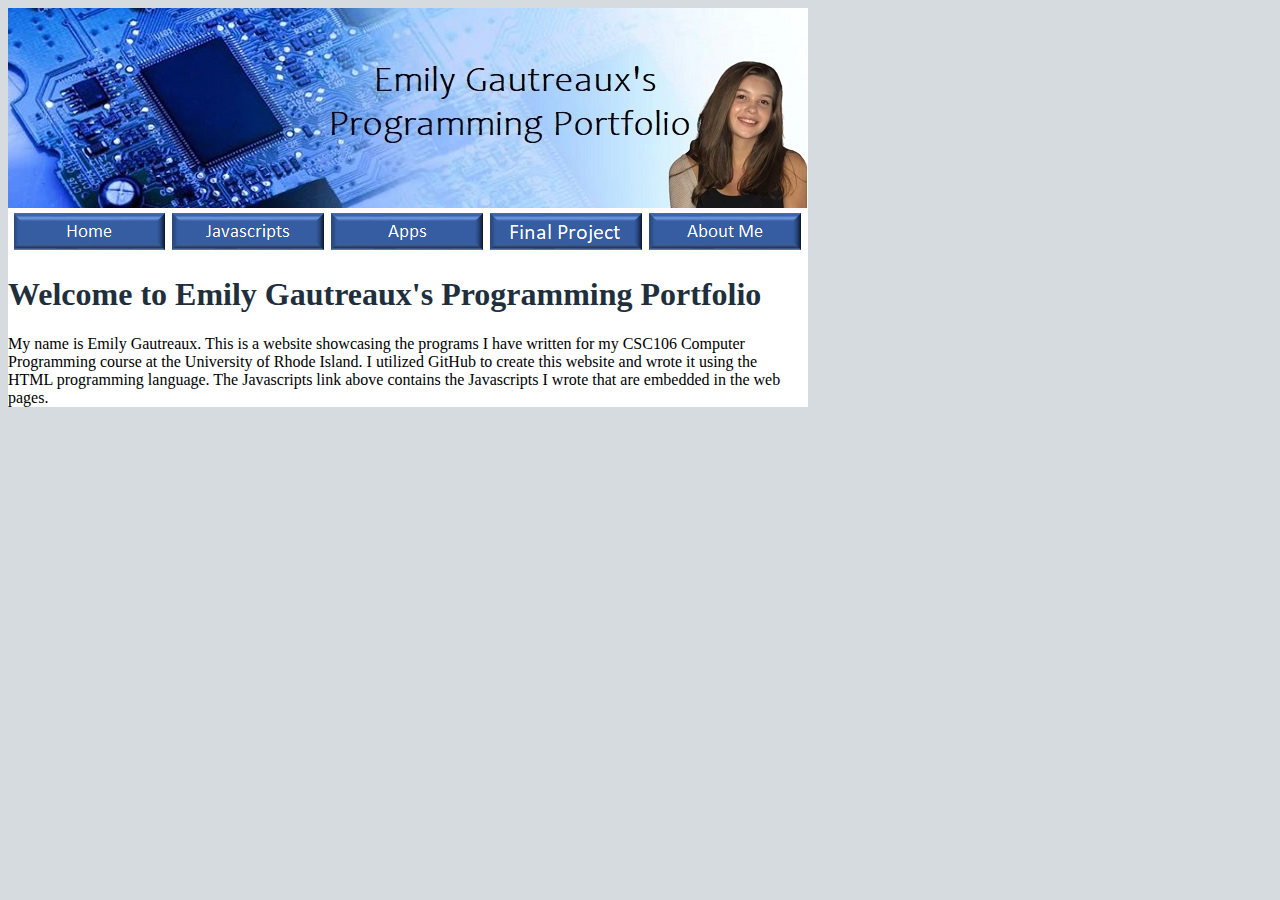
<file: index.html>
<!DOCTYPE html>
<html>
  <head>
    <meta charset="utf-8">
    <title> Emily's Programming Portfolio </title>  
    <link rel="stylesheet" href="style1.css">
    <style>
      html{background-color: rgb(214,219,223);}
      </style>
  </head>
  <body>
    
    <img src="myBanner.jpg">
    <table>
      <thread>
        <tr>
          <th> <a href="index.html">  <img src="homenew.png"> </a> </th> 
          <th> <a href="javascripts.html">  <img src="javascripts.png"> </a> </th> 
          <th> <a href="apps.html"> <img src="Apps.png"> </a> </th>
          <th> <a href="finalproject.html"><img src="project.png"></a></th>
          <th> <a href="aboutme.html"> <img src="about_me.png"> </a> </th>          
        </tr>
      </thread>
    </table>   
    
    
    
    <h1> Welcome to Emily Gautreaux's Programming Portfolio</h1>
    <p> My name is Emily Gautreaux. This is a website showcasing the programs I have written for my CSC106 Computer <br>
      Programming course at the University of Rhode Island. I utilized GitHub to create this website and wrote it using the <br>
      HTML programming language. The Javascripts link above contains the Javascripts I wrote that are embedded in the web <br>
      pages. </p>
      
    
  </body>
</html>
</file>
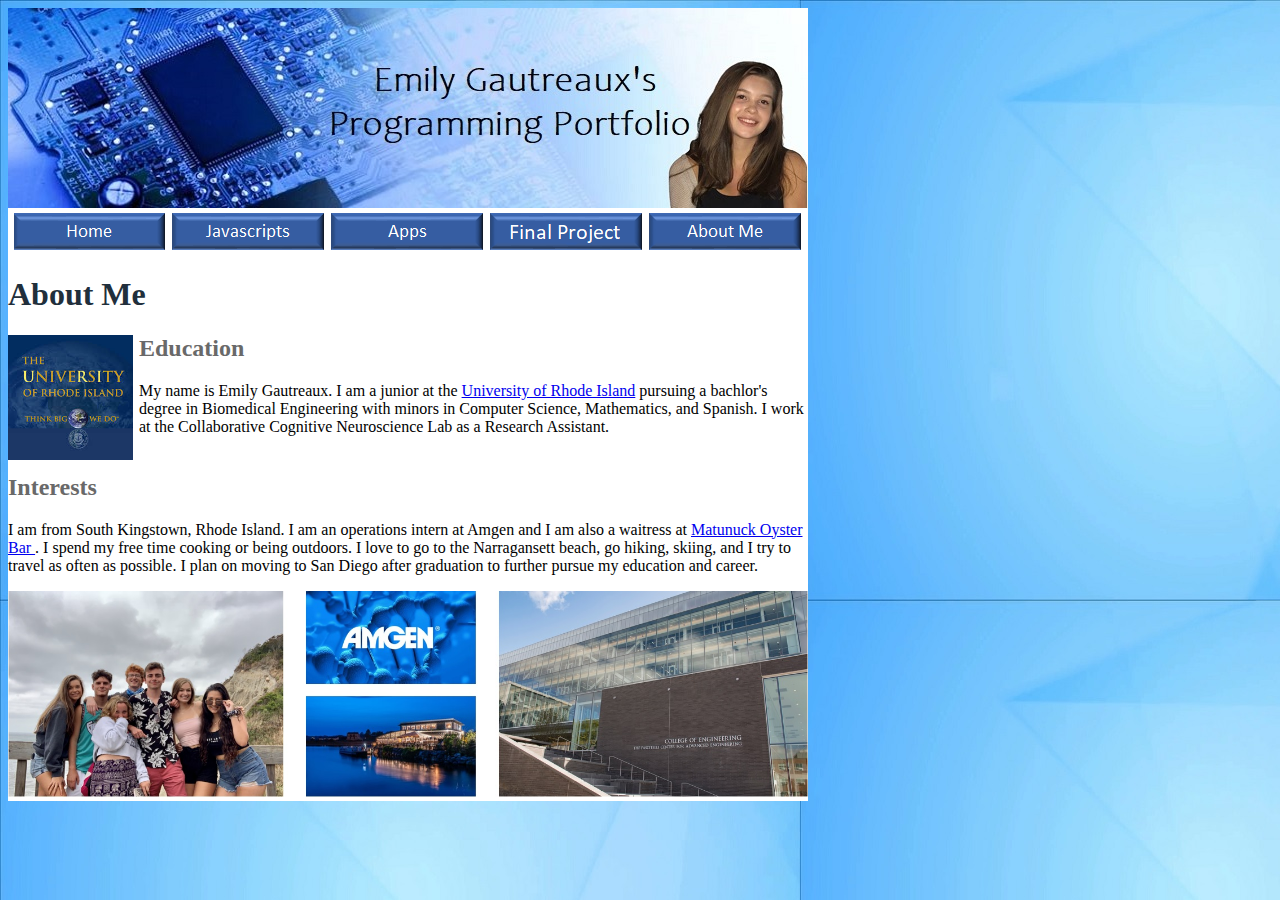
<file: aboutme.html>
<!DOCTYPE html>
<html>
  <head>    
    <meta charset="utf-8">
    <title> Emily's Programming Portfolio </title>
    <link rel="stylesheet" href="style1.css">
    <style>
      #URI{float:left; margin-right: 6px;}
      html{background-image: url("myBackground.jpg");}
    </style>
   </head>
  
  <body>
    
    <img src="myBanner.jpg">
     <table>
      <thread>
        <tr>
          <th> <a href="index.html">  <img src="homenew.png"> </a> </th> 
          <th> <a href="javascripts.html">  <img src="javascripts.png"> </a> </th> 
          <th> <a href="apps.html"> <img src="Apps.png"> </a> </th>
          <th> <a href="finalproject.html"><img src="project.png"></a></th>
          <th> <a href="aboutme.html"> <img src="about_me.png"> </a> </th>
        </tr>
      </thread>
    </table>   
    <h1> About Me </h1>
     <img id="URI" src="Rhody.jpg" width="125">
    <h2> Education </h2>   
    <p> My name is Emily Gautreaux. I am a junior at the <a href="https://www.uri.edu/">University of Rhode Island</a> pursuing a bachlor's degree  
      in Biomedical Engineering with minors in Computer Science, Mathematics, and Spanish. I work at the Collaborative Cognitive Neuroscience Lab as a Research Assistant.  <br> <br> </p>
      
    <h2> Interests </h2>
      <p>I am from South Kingstown, Rhode Island. I am an operations intern at Amgen and I am also a waitress at <a href="https://www.rhodyoysters.com/"> Matunuck
         Oyster Bar </a>. I spend my free time cooking or being outdoors. I love to go to the Narragansett beach, go hiking, 
        skiing, and I try to travel as often as possible. I plan on moving to San Diego after graduation to further pursue my education and career. </p>
    <img src="pics.jpg" width="800">
   
    
    
  </body>
</html>
</file>
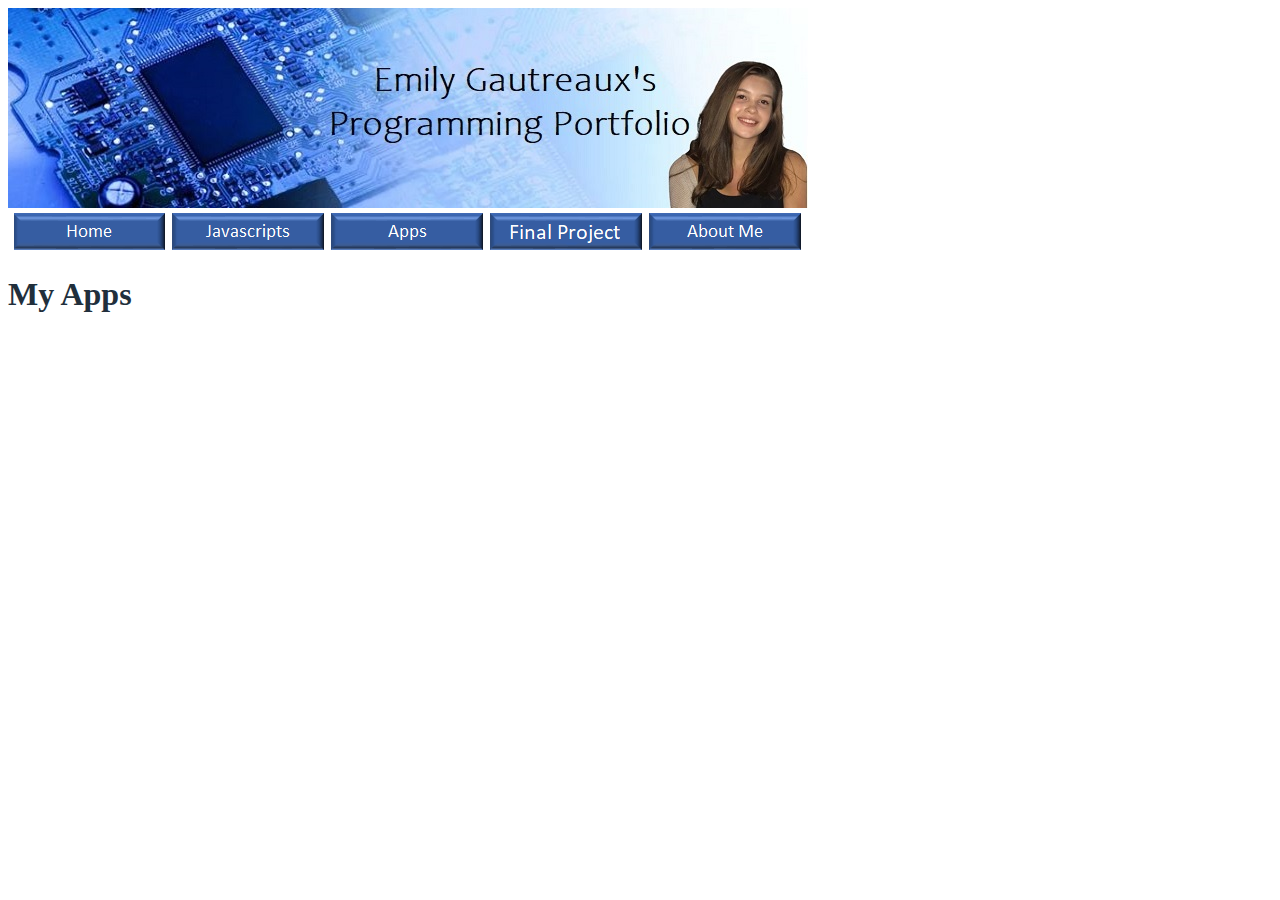
<file: apps.html>
<!DOCTYPE html>
<html>
  <head>
    <meta charset="utf-8">
    <title> Emily's Programming Portfolio </title>  
    <link rel="stylesheet" href="style1.css">
  </head>
  <body>
    
    <img src="myBanner.jpg">
    <table>
      <thread>
        <tr>
         <th> <a href="index.html">  <img src="homenew.png"> </a> </th> 
          <th> <a href="javascripts.html">  <img src="javascripts.png"> </a> </th> 
          <th> <a href="apps.html"> <img src="Apps.png"> </a> </th>
          <th> <a href="finalproject.html"><img src="project.png"></a></th>
          <th> <a href="aboutme.html"> <img src="about_me.png"> </a> </th>
        </tr>
      </thread>
    </table>   
    <h1> My Apps </h1>
    
  </body>
</html>
</file>
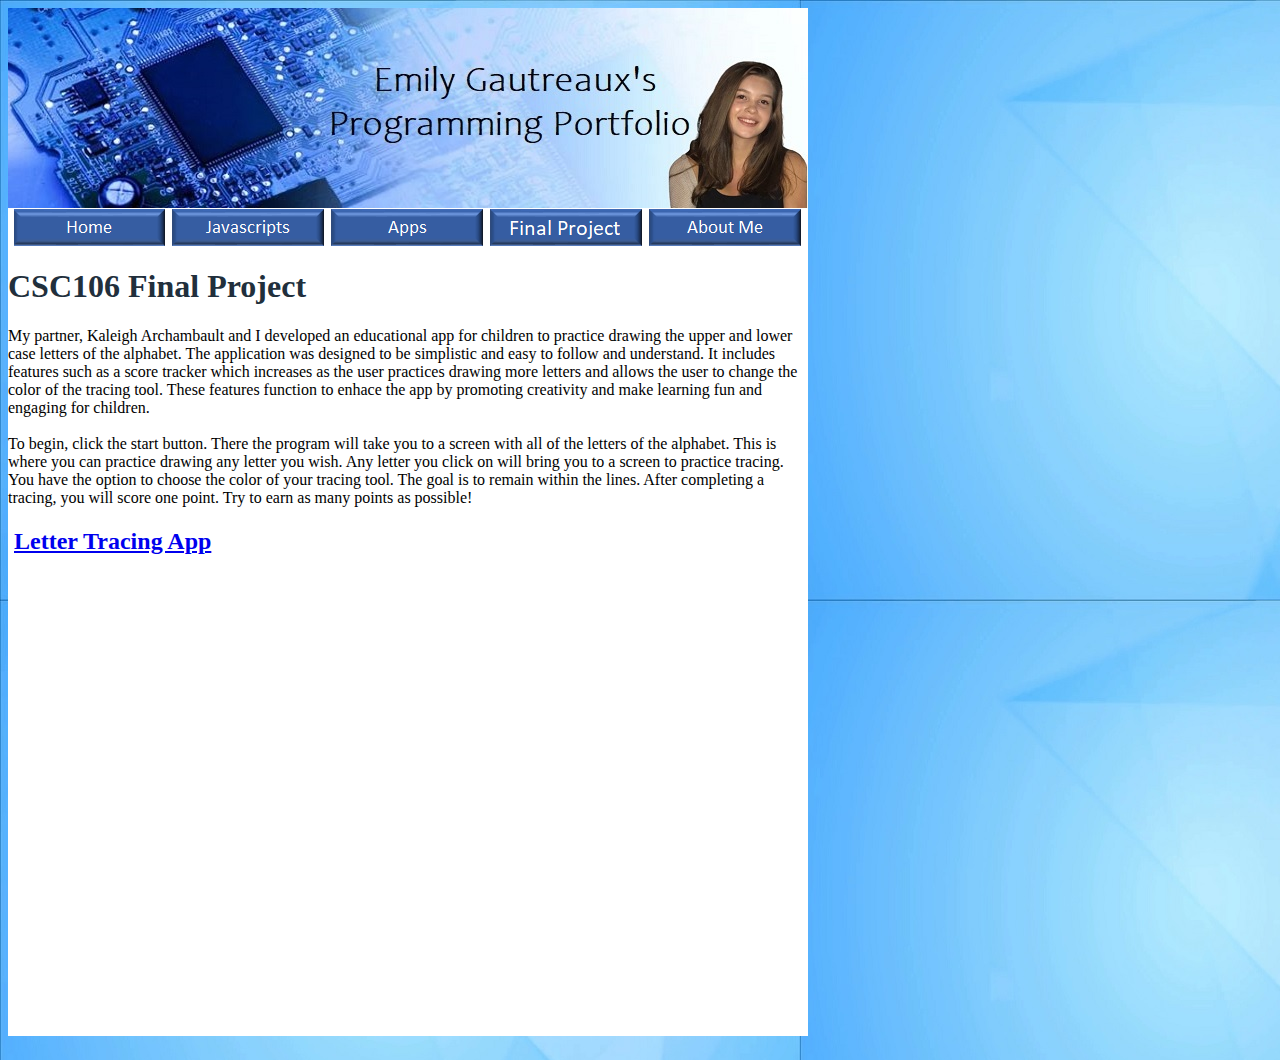
<file: finalproject.html>
<!DOCTYPE html>
<html>
  <head>    
    <meta charset="utf-8">
    <title> Emily's Programming Portfolio </title>
    <link rel="stylesheet" href="style1.css">
    <style>
      #URI{float:left; margin-right: 6px;}
      html{background-image: url("myBackground.jpg");}
      img {display: block; margin-left: auto; margin-right: auto; }
    </style>
   </head>
  
  <body>
    <img src="myBanner.jpg">
    <table>
      <thread>
        <tr>
          <th> <a href="index.html">  <img src="homenew.png"> </a> </th> 
          <th> <a href="javascripts.html">  <img src="javascripts.png"> </a> </th> 
          <th> <a href="apps.html"> <img src="Apps.png"> </a> </th>
          <th> <a href="finalproject.html"><img src="project.png"></a></th>
          <th> <a href="aboutme.html"> <img src="about_me.png"> </a> </th>          
        </tr>
      </thread>
    </table> 
    <h1> CSC106 Final Project</h1>
    
    <p> My partner, Kaleigh Archambault and I developed an educational app for children to practice drawing the upper and lower case letters of the alphabet. The 
      application was designed to be simplistic and easy to follow and understand. It includes features such as a score tracker which increases as the user practices drawing more letters
      and allows the user to change the color of the tracing tool. These features function to enhace the app by promoting creativity and make learning fun and engaging for children. 
      <br>
      <br>
      To begin, click the start button. There the program will take you to a screen with all of the letters of the alphabet. This is where you can practice drawing any letter you wish. Any letter you click on will bring you 
      to a screen to practice tracing. You have the option to choose the color of your tracing tool. The goal is to remain within the lines. After completing a tracing, you will score one point. Try to 
      earn as many points as possible!
 
    </p>
    <h2>
      <table>
      <thead>
        <tr>
          <th><a href="https://www.khanacademy.org/computer-programming/game/5632335608233984">Letter Tracing App</a></th>
        </tr>
        </thead>
        <tbody>
        <tr>
          <td><script src="https://www.khanacademy.org/computer-programming/game/5632335608233984/embed.js?editor=no&buttons=yes&author=no&embed=yes"></script></td>
        </tr> 
        </tbody>
        </table>
      <table>
        <tbody>
          <tr>
            <td><iframe scrolling='no' frameborder='0' style='width: 750px; height: 338px; border:0;' src='https://uri.techsmithrelay.com/connector/embed/index/jdnw' webkitallowfullscreen mozallowfullscreen allowfullscreen></iframe></td>
        </tr>
        </tbody>
        </table> 
      <p>
        <br>
        <br>
        <br>
        <br> 
      </p>
        
    </h2>  
    </body>
</html>
</file>
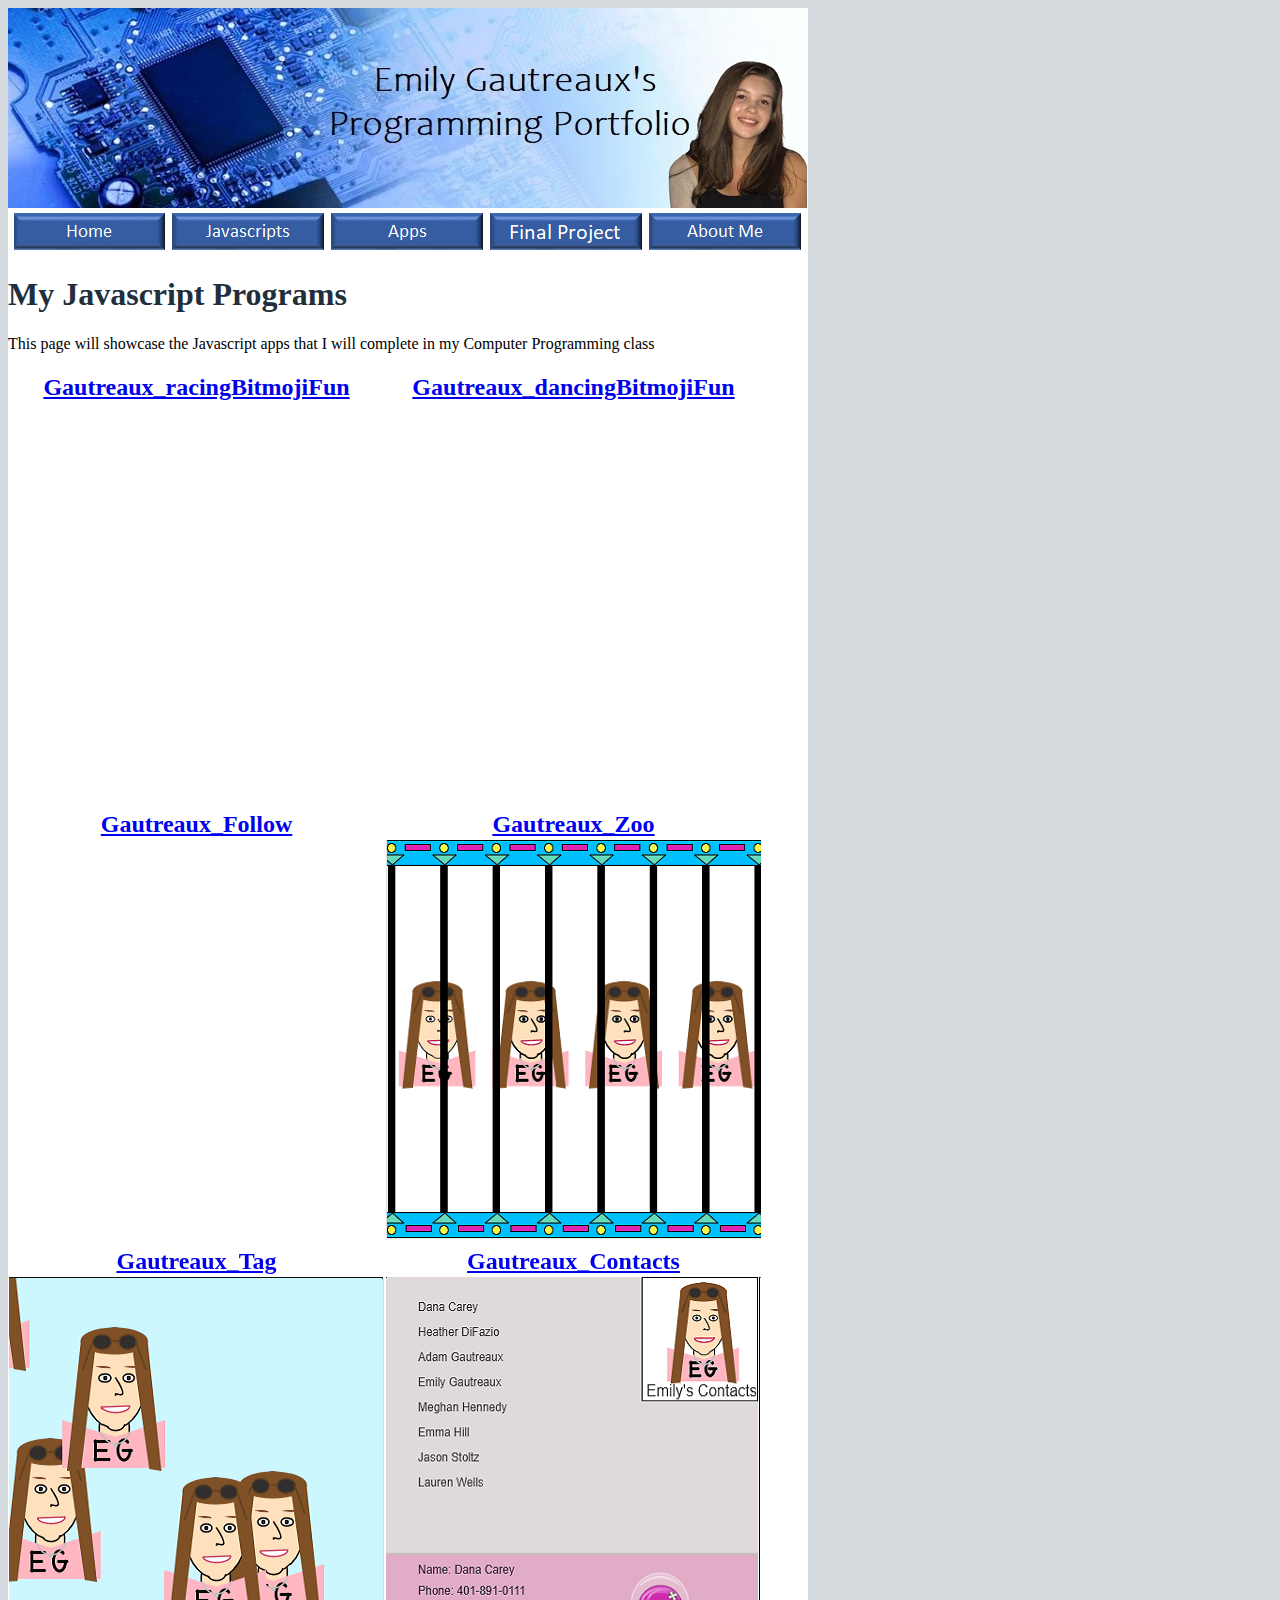
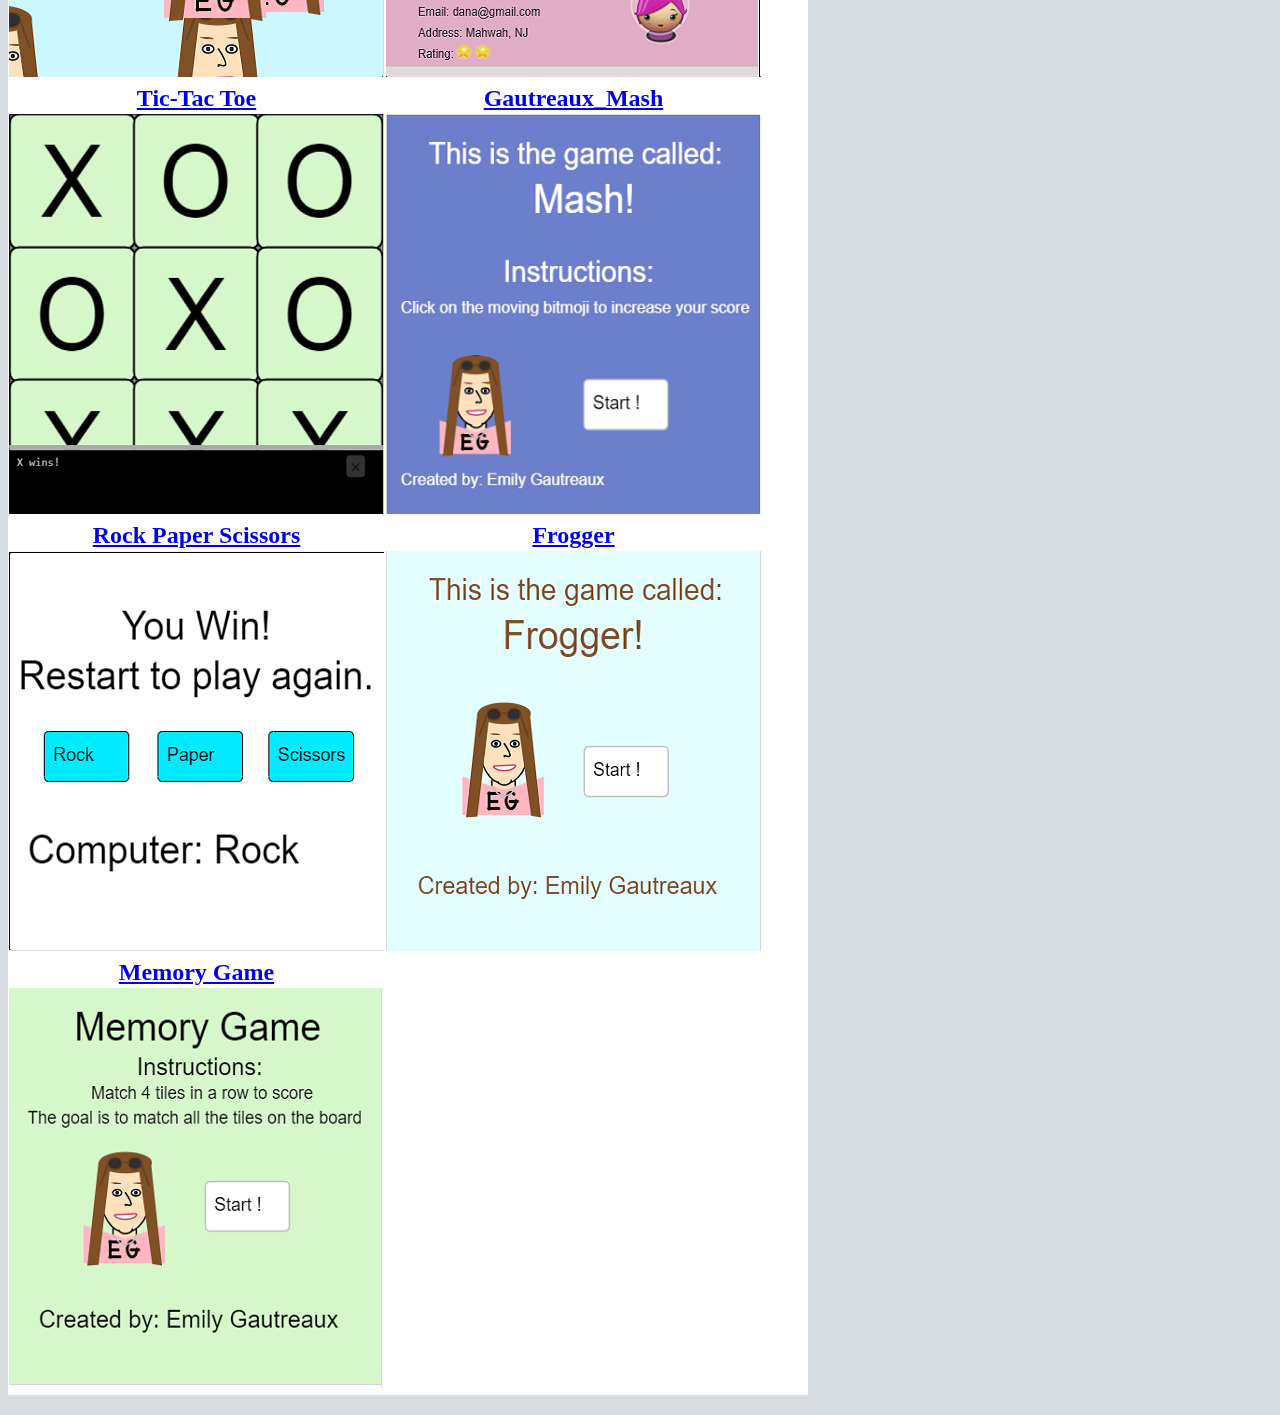
<file: javascripts.html>
<!DOCTYPE html>
<html>
  
  <head>
    <meta charset="utf-8">
    <title> Emily's Programming Portfolio </title> 
    <link rel="stylesheet" href="style1.css">
    <style>
       html{background-color: rgb(214,219,223);}
      #javascripts{border-spacing: 0px 0; margin:0px; padding:0px;}
      iframe{width:375px;}
    </style>
  </head>  
  <body>    
    <img src="myBanner.jpg">    
     <table>
      <thread>
        <tr>
          <th> <a href="index.html">  <img src="homenew.png"> </a> </th> 
          <th> <a href="javascripts.html">  <img src="javascripts.png"> </a> </th> 
          <th> <a href="apps.html"> <img src="Apps.png"> </a> </th>
          <th> <a href="finalproject.html"><img src="project.png"></a></th>
          <th> <a href="aboutme.html"> <img src="about_me.png"> </a> </th>
        </tr>
      </thread>
    </table>   
    
    <h1> My Javascript Programs </h1>
    <p> This page will showcase the Javascript apps that I will complete in my Computer Programming class </p>
   <h2>
    <table id="javascripts">
            <thead>
                <tr>
                    <th><a href="https://www.khanacademy.org/computer-programming/gautreaux_racingbitmojifun/5063292396978176">Gautreaux_racingBitmojiFun</a></th>
                    <th><a href="https://www.khanacademy.org/computer-programming/gautreaux_dancingbitmojifun/6314481239408640">Gautreaux_dancingBitmojiFun</a></th>
                </tr>
            </thead>
            <tbody>
                <tr>
               <td><iframe src="https://www.khanacademy.org/computer-programming/gautreaux_racingbitmojifun/5063292396978176/embedded?id=1614035237775-0.052613438825536596&amp;origin=https%3A%2F%2Femilyagautreaux.github.io&amp;buttons=no&amp;embed=yes&amp;editor=no&amp;author=no" frameborder="0" scrolling="no" style="border: 0px; width: 375px; height: 400px;"></iframe>
                 </td>
               <td><iframe src="https://www.khanacademy.org/computer-programming/gautreaux_dancingbitmojifun/6314481239408640/embedded?id=1614035323828-0.31045478070979193&amp;origin=https%3A%2F%2Femilyagautreaux.github.io&amp;buttons=no&amp;embed=yes&amp;editor=no&amp;author=no" frameborder="0" scrolling="no" style="border: 0px; width: 375px; height: 400px;"></iframe>
                 </td>
                </tr>
              <tr>
                <th><a href="https://www.khanacademy.org/computer-programming/gautreaux_follow/5002103889543168">Gautreaux_Follow</a></th>
                <th><a href="https://www.khanacademy.org/computer-programming/gautreaux_zoo/4902063321858048">Gautreaux_Zoo</a></th>
              </tr>
              <tr>
                <td><iframe src="https://www.khanacademy.org/computer-programming/gautreaux_follow/5002103889543168/embedded?id=1614974612528-0.12934669771738827&amp;origin=https%3A%2F%2Femilyagautreaux.github.io&amp;buttons=no&amp;embed=yes&amp;editor=no&amp;author=no" frameborder="0" scrolling="no" style="border: 0px; width: 375px; height: 400px;"></iframe></td>
                <td><a href="https://www.khanacademy.org/computer-programming/gautreaux_zoo/4902063321858048"><img src="Gautreaux_Zoo.png"></a></td>
              </tr>
              <tr>
                <th><a href="https://www.khanacademy.org/computer-programming/gautreaux_tag/4838949768871936">Gautreaux_Tag</a></th>
                <th><a href="https://www.khanacademy.org/computer-programming/gautreaux_contacts/4990021292474368">Gautreaux_Contacts</a></th>
              </tr>
              <tr>
                <td><a href="https://www.khanacademy.org/computer-programming/gautreaux_tag/4838949768871936"><img src="Tag.png"></a></td>
                <td><a href="https://www.khanacademy.org/computer-programming/gautreaux_contacts/4990021292474368"><img src="contacts.png"></a></td>
              </tr>
              <tr>
                <th><a href="https://www.khanacademy.org/computer-programming/spin-off-of-challenge-tic-tac-toe/5323398851805184">Tic-Tac Toe</a></th>
                <th><a href="https://www.khanacademy.org/computer-programming/spin-off-of-mash/6602115486007296"> Gautreaux_Mash</a></th>
              </tr>
              <tr>
                <td><a href="https://www.khanacademy.org/computer-programming/spin-off-of-challenge-tic-tac-toe/5323398851805184"><img src="tic-tac-toe.png"></a></td>
                <td><a href="https://www.khanacademy.org/computer-programming/spin-off-of-mash/6602115486007296"><img src="mashh.png"></a></td>
              </tr>
              <tr>
                <th><a href="https://www.khanacademy.org/computer-programming/rock-paper-scissors/6078743572332544">Rock Paper Scissors</a></th>
                <th><a href="https://www.khanacademy.org/computer-programming/gautreaux_frogger/5270248979644416">Frogger</a></th>
              </tr>
              <tr>
                <td><a href="https://www.khanacademy.org/computer-programming/rock-paper-scissors/6078743572332544"><img src="rock.png"></a></td>
                <td><a href="https://www.khanacademy.org/computer-programming/gautreaux_frogger/5270248979644416"><img src="frogger.png"></a></td>
              </tr>
              <tr>
                <th><a href="https://www.khanacademy.org/computer-programming/gautreaux_memory/6275633656053760">Memory Game</a></th>
              </tr>
              <tr><td><a href="https://www.khanacademy.org/computer-programming/gautreaux_memory/6275633656053760"><img src="memory.png"></a></td>
              </tr>
            </tbody>
    </table>
    </h2>   
    
  </body>
  
</html>
</file>
<file: style1.css>
body { background: White; width:800px; }

table {border-spacing: 5px 0;}

h1 {color: rgb(33,47,60);}

h2{color: rgb(105,105,105);}
</file>
